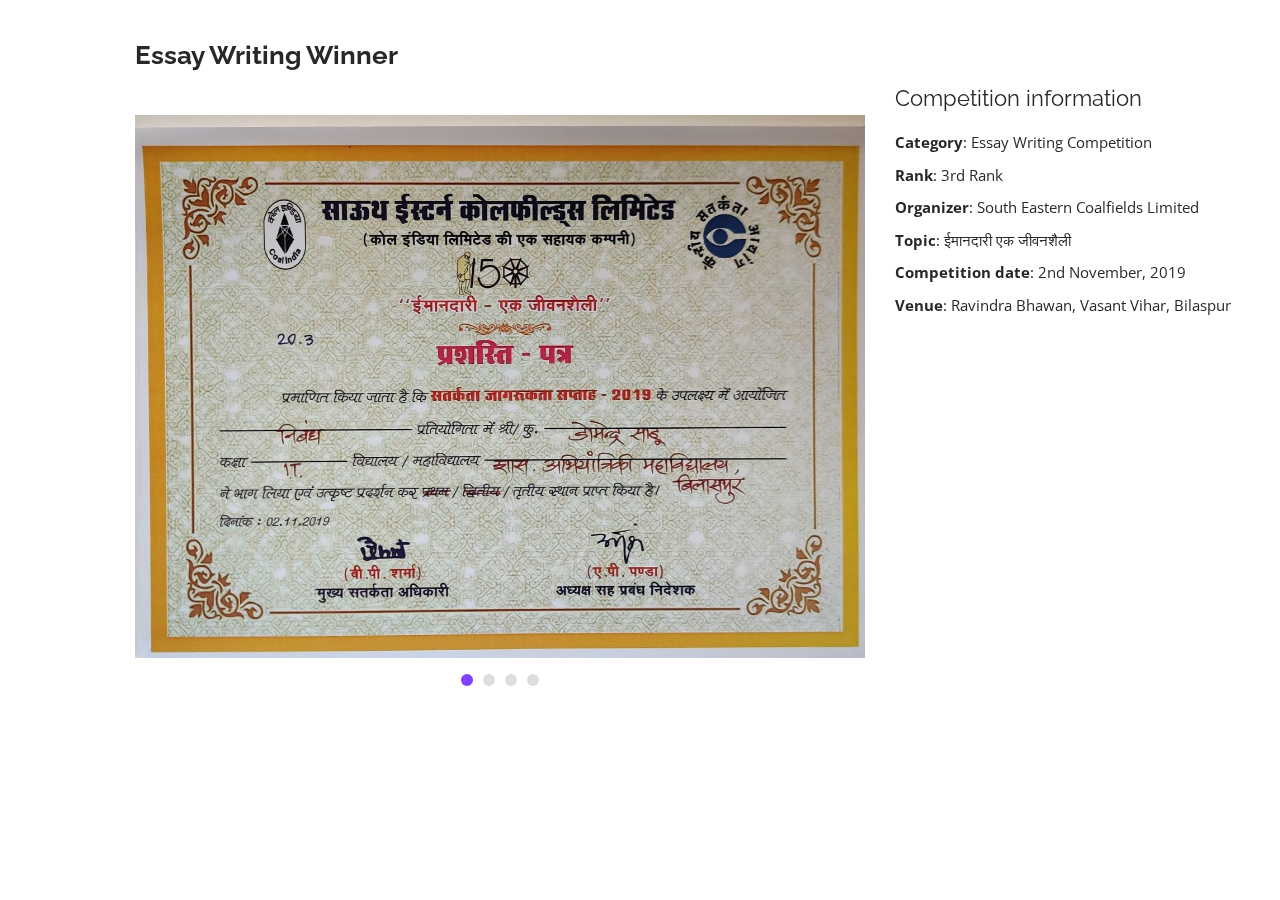
<file: comp1.html>
<!DOCTYPE html>
<html lang="en">

<head>
  <meta charset="utf-8">
  <meta content="width=device-width, initial-scale=1.0" name="viewport">

  <title>Portfolio Details - Personal Bootstrap Template</title>
  <meta content="" name="descriptison">
  <meta content="" name="keywords">

  <!-- Favicons -->
  <link href="assets/img/favicon.png" rel="icon">
  <link href="assets/img/apple-touch-icon.png" rel="apple-touch-icon">

  <!-- Google Fonts -->
  <link
    href="https://fonts.googleapis.com/css?family=Open+Sans:300,300i,400,400i,600,600i,700,700i|Raleway:300,300i,400,400i,500,500i,600,600i,700,700i|Poppins:300,300i,400,400i,500,500i,600,600i,700,700i"
    rel="stylesheet">

  <!-- Vendor CSS Files -->
  <link href="assets/vendor/bootstrap/css/bootstrap.min.css" rel="stylesheet">
  <link href="assets/vendor/icofont/icofont.min.css" rel="stylesheet">
  <link href="assets/vendor/boxicons/css/boxicons.min.css" rel="stylesheet">
  <link href="assets/vendor/venobox/venobox.css" rel="stylesheet">
  <link href="assets/vendor/owl.carousel/assets/owl.carousel.min.css" rel="stylesheet">
  <link href="assets/vendor/aos/aos.css" rel="stylesheet">

  <!-- Template Main CSS File -->
  <link href="assets/css/style.css" rel="stylesheet">

</head>

<body>

  <main id="main">

    <!-- ======= Portfolio Details ======= -->
    <section id="portfolio-details" class="portfolio-details">
      <div class="container" data-aos="fade-up">

        <div class="row">

          <div class="col-lg-8">
            <h4 class="portfolio-title">Essay Writing Winner</h4><br />
            <!-- <h2 class="portfolio-title">This is an example of portfolio detail</h2> -->
            <div class="owl-carousel portfolio-details-carousel">
              <img src="assets/img/certificate.jpg" class="img-fluid" alt="">
              <img src="assets/img/essay1.jpg" class="img-fluid" alt="">
              <img src="assets/img/essay2.jpg" class="img-fluid" alt="">
              <img src="assets/img/essay3.jpg" class="img-fluid" alt="">
            </div>
          </div>

          <div class="col-lg-4 portfolio-info">
            <h3>Competition information</h3>
            <ul>
              <li><strong>Category</strong>: Essay Writing Competition</li>
              <li><strong>Rank</strong>: 3rd Rank</li>
              <li><strong>Organizer</strong>: South Eastern Coalfields Limited</li>
              <li><strong>Topic</strong>:<em></em> ईमानदारी एक जीवनशैली</li>
              <li><strong>Competition date</strong>: 2nd November, 2019</li>
              <li><strong>Venue</strong>: Ravindra Bhawan, Vasant Vihar, Bilaspur </li>
            </ul>
          </div>
        </div>

      </div>
    </section><!-- End Portfolio Details -->

  </main><!-- End #main -->

  <a href="#" class="back-to-top"><i class="bx bx-up-arrow-alt"></i></a>
  <div id="preloader"></div>

  <!-- Vendor JS Files -->
  <script src="assets/vendor/jquery/jquery.min.js"></script>
  <script src="assets/vendor/bootstrap/js/bootstrap.bundle.min.js"></script>
  <script src="assets/vendor/jquery.easing/jquery.easing.min.js"></script>
  <script src="assets/vendor/php-email-form/validate.js"></script>
  <script src="assets/vendor/waypoints/jquery.waypoints.min.js"></script>
  <script src="assets/vendor/counterup/counterup.min.js"></script>
  <script src="assets/vendor/isotope-layout/isotope.pkgd.min.js"></script>
  <script src="assets/vendor/venobox/venobox.min.js"></script>
  <script src="assets/vendor/owl.carousel/owl.carousel.min.js"></script>
  <script src="assets/vendor/typed.js/typed.min.js"></script>
  <script src="assets/vendor/aos/aos.js"></script>

  <!-- Template Main JS File -->
  <script src="assets/js/main.js"></script>

</body>

</html>
</file>
<file: assets/vendor/venobox/venobox.css>
/* ------ venobox.css --------*/
.vbox-overlay *, .vbox-overlay *:before, .vbox-overlay *:after{
    -webkit-backface-visibility: hidden;
    -webkit-box-sizing:border-box;
    -moz-box-sizing:border-box;
    box-sizing:border-box;
}
.vbox-overlay * { 
    -webkit-backface-visibility: visible;
    backface-visibility: visible;
}
.vbox-overlay{
    display: -webkit-flex;
    display: flex;
    -webkit-flex-direction: column;
    flex-direction: column;
    -webkit-justify-content: center;
    justify-content: center;
    -webkit-align-items: center;
    align-items: center;
    position: fixed;
    left: 0;
    top: 0;
    bottom: 0;
    right: 0;
    z-index: 999999;
}

/* ----- navigation ----- */
.vbox-title{
    width: 100%;
    height: 40px;
    float: left;
    text-align: center;
    line-height: 28px;
    font-size: 12px;
    padding: 6px 50px;
    overflow: hidden;
    position: fixed;
    display: none;
    left: 0;
    z-index: 89;
}
.vbox-close{
    cursor: pointer;
    position: fixed;
    top: -1px;
    right: 0;
    width: 50px;
    height: 40px;
    padding: 6px;
    display: block;
    background-position:10px center;
    overflow: hidden;
    font-size: 24px;
    line-height: 1;
    text-align: center;
    z-index: 99;
}
.vbox-left{
    cursor: pointer;
    position: fixed;
    left: 0;
    height: 40px;
    overflow: hidden;
    line-height: 28px;
    font-size: 12px;
    z-index: 99;
    display: flex;
    align-items:center;
}
.vbox-num{
    display: inline-block;
    margin: 6px 0 6px 15px;
}
/* ----- Social share ----- */
.vbox-share{
    line-height: 28px;
    font-size: 12px;
    overflow: hidden;
    position: fixed;
    left: 0;
    z-index: 98;
    display: flex;
    align-items:center;
    justify-content: center;
    width: 100%;
    text-align: center;
}
.vbox-share svg{
    max-height: 28px;
    width: 28px;
    z-index: 10;
    margin-left: 12px;
    margin-top: 6px;
    margin-bottom: 6px;
    vertical-align: middle;
}


/* ----- navigation ARROWS ----- */
.vbox-next, .vbox-prev{
    position: fixed;
    top: 50%;
    margin-top: -15px;
    overflow: hidden;
    cursor: pointer;
    display: block;
    width: 45px;
    height: 45px;
    z-index: 99;
}
.vbox-next span, .vbox-prev span{
    position: relative;
    width: 20px;
    height: 20px;
    border: 2px solid transparent;
    border-top-color: #B6B6B6;
    border-right-color: #B6B6B6;
    text-indent: -100px;
    position: absolute;
    top: 8px;
    display: block;
}
.vbox-prev{
    left: 15px;
}
.vbox-next{
    right: 15px;
}
.vbox-prev span{
    left: 10px;
    -ms-transform: rotate(-135deg);
    -webkit-transform: rotate(-135deg);
    transform: rotate(-135deg);
}
.vbox-next span{
    -ms-transform: rotate(45deg);
    -webkit-transform: rotate(45deg);
    transform: rotate(45deg);
    right: 10px;
}
/* ------- inline window ------ */
.vbox-inline{
    width: 420px;
    height: 315px;
    height: 70vh;
    padding: 10px;
    background: #fff;
    margin: 0 auto;
    overflow: auto;
    text-align: left;
}
/* ------- Video & iFrames window ------ */
.venoframe{
    max-width: 100%;
    width: 100%;
    border: none;
    width: 100%;
    height: 260px;
    height: 70vh;
}
.venoframe.vbvid{
    height: 260px;
}
@media (min-width: 768px) {
    .venoframe, .vbox-inline{
        width: 90%;
        height: 360px;
        height: 70vh;
    }
    .venoframe.vbvid{
        width: 640px;
        height: 360px;
    }
}
@media (min-width: 992px) {
    .venoframe, .vbox-inline{
        max-width: 1200px;
        width: 80%;
        height: 540px;
        height: 70vh;
    }
    .venoframe.vbvid{
        width: 960px;
        height: 540px;
    }
}
/* 
Please do NOT edit this part! 
or at least read this note: http://i.imgur.com/7C0ws9e.gif
*/
.vbox-open{
    overflow: hidden;
}
.vbox-container{
    position: absolute;
    left: 0;
    right: 0;
    top: 0;
    bottom: 0;
    overflow-x: hidden;
    overflow-y: scroll;
    overflow-scrolling: touch;
    -webkit-overflow-scrolling: touch;
    z-index: 20;
    max-height: 100%;

}

.vbox-content{
    text-align: center;
    float: left;
    width: 100%;
    position: relative;
    overflow: hidden;
    padding: 20px 4%;
}
.vbox-container img{
    max-width: 100%;
    height: auto;
}
.vbox-figlio{
    box-shadow: 0 0 12px rgba(0,0,0,0.19), 0 6px 6px rgba(0,0,0,0.23);
    max-width: 100%;
    text-align: initial;
}
img.vbox-figlio{
    -webkit-user-select: none;
-khtml-user-select: none;
-moz-user-select: none;
-o-user-select: none;
user-select: none;
}
.vbox-content.swipe-left{
    margin-left: -200px !important;
}
.vbox-content.swipe-right{
    margin-left: 200px !important;
}
.vbox-animated{
    webkit-transition: margin 300ms ease-out;
    transition: margin 300ms ease-out;
}

/* ---------- preloader ----------
 * SPINKIT 
 * http://tobiasahlin.com/spinkit/
-------------------------------- */
.sk-double-bounce,.sk-rotating-plane{width:40px;height:40px;margin:40px auto}.sk-rotating-plane{background-color:#333;-webkit-animation:sk-rotatePlane 1.2s infinite ease-in-out;animation:sk-rotatePlane 1.2s infinite ease-in-out}@-webkit-keyframes sk-rotatePlane{0%{-webkit-transform:perspective(120px) rotateX(0) rotateY(0);transform:perspective(120px) rotateX(0) rotateY(0)}50%{-webkit-transform:perspective(120px) rotateX(-180.1deg) rotateY(0);transform:perspective(120px) rotateX(-180.1deg) rotateY(0)}100%{-webkit-transform:perspective(120px) rotateX(-180deg) rotateY(-179.9deg);transform:perspective(120px) rotateX(-180deg) rotateY(-179.9deg)}}@keyframes sk-rotatePlane{0%{-webkit-transform:perspective(120px) rotateX(0) rotateY(0);transform:perspective(120px) rotateX(0) rotateY(0)}50%{-webkit-transform:perspective(120px) rotateX(-180.1deg) rotateY(0);transform:perspective(120px) rotateX(-180.1deg) rotateY(0)}100%{-webkit-transform:perspective(120px) rotateX(-180deg) rotateY(-179.9deg);transform:perspective(120px) rotateX(-180deg) rotateY(-179.9deg)}}.sk-double-bounce{position:relative}.sk-double-bounce .sk-child{width:100%;height:100%;border-radius:50%;background-color:#333;opacity:.6;position:absolute;top:0;left:0;-webkit-animation:sk-doubleBounce 2s infinite ease-in-out;animation:sk-doubleBounce 2s infinite ease-in-out}.sk-chasing-dots .sk-child,.sk-spinner-pulse,.sk-three-bounce .sk-child{background-color:#333;border-radius:100%}.sk-double-bounce .sk-double-bounce2{-webkit-animation-delay:-1s;animation-delay:-1s}@-webkit-keyframes sk-doubleBounce{0%,100%{-webkit-transform:scale(0);transform:scale(0)}50%{-webkit-transform:scale(1);transform:scale(1)}}@keyframes sk-doubleBounce{0%,100%{-webkit-transform:scale(0);transform:scale(0)}50%{-webkit-transform:scale(1);transform:scale(1)}}.sk-wave{margin:40px auto;width:50px;height:40px;text-align:center;font-size:10px}.sk-wave .sk-rect{background-color:#333;height:100%;width:6px;display:inline-block;-webkit-animation:sk-waveStretchDelay 1.2s infinite ease-in-out;animation:sk-waveStretchDelay 1.2s infinite ease-in-out}.sk-wave .sk-rect1{-webkit-animation-delay:-1.2s;animation-delay:-1.2s}.sk-wave .sk-rect2{-webkit-animation-delay:-1.1s;animation-delay:-1.1s}.sk-wave .sk-rect3{-webkit-animation-delay:-1s;animation-delay:-1s}.sk-wave .sk-rect4{-webkit-animation-delay:-.9s;animation-delay:-.9s}.sk-wave .sk-rect5{-webkit-animation-delay:-.8s;animation-delay:-.8s}@-webkit-keyframes sk-waveStretchDelay{0%,100%,40%{-webkit-transform:scaleY(.4);transform:scaleY(.4)}20%{-webkit-transform:scaleY(1);transform:scaleY(1)}}@keyframes sk-waveStretchDelay{0%,100%,40%{-webkit-transform:scaleY(.4);transform:scaleY(.4)}20%{-webkit-transform:scaleY(1);transform:scaleY(1)}}.sk-wandering-cubes{margin:40px auto;width:40px;height:40px;position:relative}.sk-wandering-cubes .sk-cube{background-color:#333;width:10px;height:10px;position:absolute;top:0;left:0;-webkit-animation:sk-wanderingCube 1.8s ease-in-out -1.8s infinite both;animation:sk-wanderingCube 1.8s ease-in-out -1.8s infinite both}.sk-chasing-dots,.sk-spinner-pulse{width:40px;height:40px;margin:40px auto}.sk-wandering-cubes .sk-cube2{-webkit-animation-delay:-.9s;animation-delay:-.9s}@-webkit-keyframes sk-wanderingCube{0%{-webkit-transform:rotate(0);transform:rotate(0)}25%{-webkit-transform:translateX(30px) rotate(-90deg) scale(.5);transform:translateX(30px) rotate(-90deg) scale(.5)}50%{-webkit-transform:translateX(30px) translateY(30px) rotate(-179deg);transform:translateX(30px) translateY(30px) rotate(-179deg)}50.1%{-webkit-transform:translateX(30px) translateY(30px) rotate(-180deg);transform:translateX(30px) translateY(30px) rotate(-180deg)}75%{-webkit-transform:translateX(0) translateY(30px) rotate(-270deg) scale(.5);transform:translateX(0) translateY(30px) rotate(-270deg) scale(.5)}100%{-webkit-transform:rotate(-360deg);transform:rotate(-360deg)}}@keyframes sk-wanderingCube{0%{-webkit-transform:rotate(0);transform:rotate(0)}25%{-webkit-transform:translateX(30px) rotate(-90deg) scale(.5);transform:translateX(30px) rotate(-90deg) scale(.5)}50%{-webkit-transform:translateX(30px) translateY(30px) rotate(-179deg);transform:translateX(30px) translateY(30px) rotate(-179deg)}50.1%{-webkit-transform:translateX(30px) translateY(30px) rotate(-180deg);transform:translateX(30px) translateY(30px) rotate(-180deg)}75%{-webkit-transform:translateX(0) translateY(30px) rotate(-270deg) scale(.5);transform:translateX(0) translateY(30px) rotate(-270deg) scale(.5)}100%{-webkit-transform:rotate(-360deg);transform:rotate(-360deg)}}.sk-spinner-pulse{-webkit-animation:sk-pulseScaleOut 1s infinite ease-in-out;animation:sk-pulseScaleOut 1s infinite ease-in-out}@-webkit-keyframes sk-pulseScaleOut{0%{-webkit-transform:scale(0);transform:scale(0)}100%{-webkit-transform:scale(1);transform:scale(1);opacity:0}}@keyframes sk-pulseScaleOut{0%{-webkit-transform:scale(0);transform:scale(0)}100%{-webkit-transform:scale(1);transform:scale(1);opacity:0}}.sk-chasing-dots{position:relative;text-align:center;-webkit-animation:sk-chasingDotsRotate 2s infinite linear;animation:sk-chasingDotsRotate 2s infinite linear}.sk-chasing-dots .sk-child{width:60%;height:60%;display:inline-block;position:absolute;top:0;-webkit-animation:sk-chasingDotsBounce 2s infinite ease-in-out;animation:sk-chasingDotsBounce 2s infinite ease-in-out}.sk-chasing-dots .sk-dot2{top:auto;bottom:0;-webkit-animation-delay:-1s;animation-delay:-1s}@-webkit-keyframes sk-chasingDotsRotate{100%{-webkit-transform:rotate(360deg);transform:rotate(360deg)}}@keyframes sk-chasingDotsRotate{100%{-webkit-transform:rotate(360deg);transform:rotate(360deg)}}@-webkit-keyframes sk-chasingDotsBounce{0%,100%{-webkit-transform:scale(0);transform:scale(0)}50%{-webkit-transform:scale(1);transform:scale(1)}}@keyframes sk-chasingDotsBounce{0%,100%{-webkit-transform:scale(0);transform:scale(0)}50%{-webkit-transform:scale(1);transform:scale(1)}}.sk-three-bounce{margin:40px auto;width:80px;text-align:center}.sk-three-bounce .sk-child{width:20px;height:20px;display:inline-block;-webkit-animation:sk-three-bounce 1.4s ease-in-out 0s infinite both;animation:sk-three-bounce 1.4s ease-in-out 0s infinite both}.sk-circle .sk-child:before,.sk-fading-circle .sk-circle:before{display:block;border-radius:100%;content:'';background-color:#333}.sk-three-bounce .sk-bounce1{-webkit-animation-delay:-.32s;animation-delay:-.32s}.sk-three-bounce .sk-bounce2{-webkit-animation-delay:-.16s;animation-delay:-.16s}@-webkit-keyframes sk-three-bounce{0%,100%,80%{-webkit-transform:scale(0);transform:scale(0)}40%{-webkit-transform:scale(1);transform:scale(1)}}@keyframes sk-three-bounce{0%,100%,80%{-webkit-transform:scale(0);transform:scale(0)}40%{-webkit-transform:scale(1);transform:scale(1)}}.sk-circle{margin:40px auto;width:40px;height:40px;position:relative}.sk-circle .sk-child{width:100%;height:100%;position:absolute;left:0;top:0}.sk-circle .sk-child:before{margin:0 auto;width:15%;height:15%;-webkit-animation:sk-circleBounceDelay 1.2s infinite ease-in-out both;animation:sk-circleBounceDelay 1.2s infinite ease-in-out both}.sk-circle .sk-circle2{-webkit-transform:rotate(30deg);-ms-transform:rotate(30deg);transform:rotate(30deg)}.sk-circle .sk-circle3{-webkit-transform:rotate(60deg);-ms-transform:rotate(60deg);transform:rotate(60deg)}.sk-circle .sk-circle4{-webkit-transform:rotate(90deg);-ms-transform:rotate(90deg);transform:rotate(90deg)}.sk-circle .sk-circle5{-webkit-transform:rotate(120deg);-ms-transform:rotate(120deg);transform:rotate(120deg)}.sk-circle .sk-circle6{-webkit-transform:rotate(150deg);-ms-transform:rotate(150deg);transform:rotate(150deg)}.sk-circle .sk-circle7{-webkit-transform:rotate(180deg);-ms-transform:rotate(180deg);transform:rotate(180deg)}.sk-circle .sk-circle8{-webkit-transform:rotate(210deg);-ms-transform:rotate(210deg);transform:rotate(210deg)}.sk-circle .sk-circle9{-webkit-transform:rotate(240deg);-ms-transform:rotate(240deg);transform:rotate(240deg)}.sk-circle .sk-circle10{-webkit-transform:rotate(270deg);-ms-transform:rotate(270deg);transform:rotate(270deg)}.sk-circle .sk-circle11{-webkit-transform:rotate(300deg);-ms-transform:rotate(300deg);transform:rotate(300deg)}.sk-circle .sk-circle12{-webkit-transform:rotate(330deg);-ms-transform:rotate(330deg);transform:rotate(330deg)}.sk-circle .sk-circle2:before{-webkit-animation-delay:-1.1s;animation-delay:-1.1s}.sk-circle .sk-circle3:before{-webkit-animation-delay:-1s;animation-delay:-1s}.sk-circle .sk-circle4:before{-webkit-animation-delay:-.9s;animation-delay:-.9s}.sk-circle .sk-circle5:before{-webkit-animation-delay:-.8s;animation-delay:-.8s}.sk-circle .sk-circle6:before{-webkit-animation-delay:-.7s;animation-delay:-.7s}.sk-circle .sk-circle7:before{-webkit-animation-delay:-.6s;animation-delay:-.6s}.sk-circle .sk-circle8:before{-webkit-animation-delay:-.5s;animation-delay:-.5s}.sk-circle .sk-circle9:before{-webkit-animation-delay:-.4s;animation-delay:-.4s}.sk-circle .sk-circle10:before{-webkit-animation-delay:-.3s;animation-delay:-.3s}.sk-circle .sk-circle11:before{-webkit-animation-delay:-.2s;animation-delay:-.2s}.sk-circle .sk-circle12:before{-webkit-animation-delay:-.1s;animation-delay:-.1s}@-webkit-keyframes sk-circleBounceDelay{0%,100%,80%{-webkit-transform:scale(0);transform:scale(0)}40%{-webkit-transform:scale(1);transform:scale(1)}}@keyframes sk-circleBounceDelay{0%,100%,80%{-webkit-transform:scale(0);transform:scale(0)}40%{-webkit-transform:scale(1);transform:scale(1)}}.sk-cube-grid{width:40px;height:40px;margin:40px auto}.sk-cube-grid .sk-cube{width:33.33%;height:33.33%;background-color:#333;float:left;-webkit-animation:sk-cubeGridScaleDelay 1.3s infinite ease-in-out;animation:sk-cubeGridScaleDelay 1.3s infinite ease-in-out}.sk-cube-grid .sk-cube1{-webkit-animation-delay:.2s;animation-delay:.2s}.sk-cube-grid .sk-cube2{-webkit-animation-delay:.3s;animation-delay:.3s}.sk-cube-grid .sk-cube3{-webkit-animation-delay:.4s;animation-delay:.4s}.sk-cube-grid .sk-cube4{-webkit-animation-delay:.1s;animation-delay:.1s}.sk-cube-grid .sk-cube5{-webkit-animation-delay:.2s;animation-delay:.2s}.sk-cube-grid .sk-cube6{-webkit-animation-delay:.3s;animation-delay:.3s}.sk-cube-grid .sk-cube7{-webkit-animation-delay:0ms;animation-delay:0ms}.sk-cube-grid .sk-cube8{-webkit-animation-delay:.1s;animation-delay:.1s}.sk-cube-grid .sk-cube9{-webkit-animation-delay:.2s;animation-delay:.2s}@-webkit-keyframes sk-cubeGridScaleDelay{0%,100%,70%{-webkit-transform:scale3D(1,1,1);transform:scale3D(1,1,1)}35%{-webkit-transform:scale3D(0,0,1);transform:scale3D(0,0,1)}}@keyframes sk-cubeGridScaleDelay{0%,100%,70%{-webkit-transform:scale3D(1,1,1);transform:scale3D(1,1,1)}35%{-webkit-transform:scale3D(0,0,1);transform:scale3D(0,0,1)}}.sk-fading-circle{margin:40px auto;width:40px;height:40px;position:relative}.sk-fading-circle .sk-circle{width:100%;height:100%;position:absolute;left:0;top:0}.sk-fading-circle .sk-circle:before{margin:0 auto;width:15%;height:15%;-webkit-animation:sk-circleFadeDelay 1.2s infinite ease-in-out both;animation:sk-circleFadeDelay 1.2s infinite ease-in-out both}.sk-fading-circle .sk-circle2{-webkit-transform:rotate(30deg);-ms-transform:rotate(30deg);transform:rotate(30deg)}.sk-fading-circle .sk-circle3{-webkit-transform:rotate(60deg);-ms-transform:rotate(60deg);transform:rotate(60deg)}.sk-fading-circle .sk-circle4{-webkit-transform:rotate(90deg);-ms-transform:rotate(90deg);transform:rotate(90deg)}.sk-fading-circle .sk-circle5{-webkit-transform:rotate(120deg);-ms-transform:rotate(120deg);transform:rotate(120deg)}.sk-fading-circle .sk-circle6{-webkit-transform:rotate(150deg);-ms-transform:rotate(150deg);transform:rotate(150deg)}.sk-fading-circle .sk-circle7{-webkit-transform:rotate(180deg);-ms-transform:rotate(180deg);transform:rotate(180deg)}.sk-fading-circle .sk-circle8{-webkit-transform:rotate(210deg);-ms-transform:rotate(210deg);transform:rotate(210deg)}.sk-fading-circle .sk-circle9{-webkit-transform:rotate(240deg);-ms-transform:rotate(240deg);transform:rotate(240deg)}.sk-fading-circle .sk-circle10{-webkit-transform:rotate(270deg);-ms-transform:rotate(270deg);transform:rotate(270deg)}.sk-fading-circle .sk-circle11{-webkit-transform:rotate(300deg);-ms-transform:rotate(300deg);transform:rotate(300deg)}.sk-fading-circle .sk-circle12{-webkit-transform:rotate(330deg);-ms-transform:rotate(330deg);transform:rotate(330deg)}.sk-fading-circle .sk-circle2:before{-webkit-animation-delay:-1.1s;animation-delay:-1.1s}.sk-fading-circle .sk-circle3:before{-webkit-animation-delay:-1s;animation-delay:-1s}.sk-fading-circle .sk-circle4:before{-webkit-animation-delay:-.9s;animation-delay:-.9s}.sk-fading-circle .sk-circle5:before{-webkit-animation-delay:-.8s;animation-delay:-.8s}.sk-fading-circle .sk-circle6:before{-webkit-animation-delay:-.7s;animation-delay:-.7s}.sk-fading-circle .sk-circle7:before{-webkit-animation-delay:-.6s;animation-delay:-.6s}.sk-fading-circle .sk-circle8:before{-webkit-animation-delay:-.5s;animation-delay:-.5s}.sk-fading-circle .sk-circle9:before{-webkit-animation-delay:-.4s;animation-delay:-.4s}.sk-fading-circle .sk-circle10:before{-webkit-animation-delay:-.3s;animation-delay:-.3s}.sk-fading-circle .sk-circle11:before{-webkit-animation-delay:-.2s;animation-delay:-.2s}.sk-fading-circle .sk-circle12:before{-webkit-animation-delay:-.1s;animation-delay:-.1s}@-webkit-keyframes sk-circleFadeDelay{0%,100%,39%{opacity:0}40%{opacity:1}}@keyframes sk-circleFadeDelay{0%,100%,39%{opacity:0}40%{opacity:1}}.sk-folding-cube{margin:40px auto;width:40px;height:40px;position:relative;-webkit-transform:rotateZ(45deg);transform:rotateZ(45deg)}.sk-folding-cube .sk-cube{float:left;width:50%;height:50%;position:relative;-webkit-transform:scale(1.1);-ms-transform:scale(1.1);transform:scale(1.1)}.sk-folding-cube .sk-cube:before{content:'';position:absolute;top:0;left:0;width:100%;height:100%;background-color:#333;-webkit-animation:sk-foldCubeAngle 2.4s infinite linear both;animation:sk-foldCubeAngle 2.4s infinite linear both;-webkit-transform-origin:100% 100%;-ms-transform-origin:100% 100%;transform-origin:100% 100%}.sk-folding-cube .sk-cube2{-webkit-transform:scale(1.1) rotateZ(90deg);transform:scale(1.1) rotateZ(90deg)}.sk-folding-cube .sk-cube3{-webkit-transform:scale(1.1) rotateZ(180deg);transform:scale(1.1) rotateZ(180deg)}.sk-folding-cube .sk-cube4{-webkit-transform:scale(1.1) rotateZ(270deg);transform:scale(1.1) rotateZ(270deg)}.sk-folding-cube .sk-cube2:before{-webkit-animation-delay:.3s;animation-delay:.3s}.sk-folding-cube .sk-cube3:before{-webkit-animation-delay:.6s;animation-delay:.6s}.sk-folding-cube .sk-cube4:before{-webkit-animation-delay:.9s;animation-delay:.9s}@-webkit-keyframes sk-foldCubeAngle{0%,10%{-webkit-transform:perspective(140px) rotateX(-180deg);transform:perspective(140px) rotateX(-180deg);opacity:0}25%,75%{-webkit-transform:perspective(140px) rotateX(0);transform:perspective(140px) rotateX(0);opacity:1}100%,90%{-webkit-transform:perspective(140px) rotateY(180deg);transform:perspective(140px) rotateY(180deg);opacity:0}}@keyframes sk-foldCubeAngle{0%,10%{-webkit-transform:perspective(140px) rotateX(-180deg);transform:perspective(140px) rotateX(-180deg);opacity:0}25%,75%{-webkit-transform:perspective(140px) rotateX(0);transform:perspective(140px) rotateX(0);opacity:1}100%,90%{-webkit-transform:perspective(140px) rotateY(180deg);transform:perspective(140px) rotateY(180deg);opacity:0}}
</file>
<file: assets/css/style.css>
/**
* Template Name: MyResume - v2.1.0
* Template URL: https://bootstrapmade.com/free-html-bootstrap-template-my-resume/
* Author: BootstrapMade.com
* License: https://bootstrapmade.com/license/
*/

/*--------------------------------------------------------------
# General
--------------------------------------------------------------*/
body {
  font-family: "Open Sans", sans-serif;
  color: #272829;
}

a {
  color: #8040FF;
}

a:hover {
  color: #067ded;
  text-decoration: none;
}

h1, h2, h3, h4, h5, h6 {
  font-family: "Raleway", sans-serif;
}

/*--------------------------------------------------------------
# Back to top button
--------------------------------------------------------------*/
.back-to-top {
  position: fixed;
  display: none;
  width: 40px;
  height: 40px;
  border-radius: 50px;
  right: 15px;
  bottom: 15px;
  background: #8040FF;
  color: #fff;
  transition: display 0.5s ease-in-out;
  z-index: 99999;
}

.back-to-top i {
  font-size: 24px;
  position: absolute;
  top: 7px;
  left: 8px;
}

.back-to-top:hover {
  color: #fff;
  background: #0678e3;
  transition: background 0.2s ease-in-out;
}

/*--------------------------------------------------------------
# Preloader
--------------------------------------------------------------*/
#preloader {
  position: fixed;
  top: 0;
  left: 0;
  right: 0;
  bottom: 0;
  z-index: 9999;
  overflow: hidden;
  background: #fff;
}

#preloader:before {
  content: "";
  position: fixed;
  top: calc(50% - 30px);
  left: calc(50% - 30px);
  border: 6px solid #8040FF;
  border-top-color: #fff;
  border-bottom-color: #fff;
  border-radius: 50%;
  width: 60px;
  height: 60px;
  -webkit-animation: animate-preloader 1s linear infinite;
  animation: animate-preloader 1s linear infinite;
}

@-webkit-keyframes animate-preloader {
  0% {
    transform: rotate(0deg);
  }
  100% {
    transform: rotate(360deg);
  }
}

@keyframes animate-preloader {
  0% {
    transform: rotate(0deg);
  }
  100% {
    transform: rotate(360deg);
  }
}

/*--------------------------------------------------------------
# Disable aos animation delay on mobile devices
--------------------------------------------------------------*/
@media screen and (max-width: 768px) {
  [data-aos-delay] {
    transition-delay: 0 !important;
  }
}

/*--------------------------------------------------------------
# Header
--------------------------------------------------------------*/
#header {
  position: fixed;
  top: 0;
  left: 0;
  bottom: 0;
  z-index: 9997;
  transition: all 0.5s;
  padding: 15px;
  overflow-y: auto;
}

@media (max-width: 992px) {
  #header {
    width: 300px;
    background: #fff;
    border-right: 1px solid #e6e9ec;
    left: -300px;
  }
}

@media (min-width: 992px) {
  #main {
    margin-left: 100px;
  }
}

/*--------------------------------------------------------------
# Navigation Menu
--------------------------------------------------------------*/
/* Desktop Navigation */
.nav-menu * {
  margin: 0;
  padding: 0;
  list-style: none;
}

.nav-menu > ul > li {
  position: relative;
  white-space: nowrap;
}

.nav-menu a {
  display: flex;
  align-items: center;
  color: #45505b;
  padding: 10px 18px;
  margin-bottom: 8px;
  transition: 0.3s;
  font-size: 15px;
  border-radius: 50px;
  background: #f2f3f5;
  height: 56px;
  width: 100%;
  overflow: hidden;
  transition: 0.3s;
}

.nav-menu a i {
  font-size: 20px;
}

.nav-menu a span {
  padding: 0 5px 0 7px;
  color: #45505b;
}

@media (min-width: 992px) {
  .nav-menu a {
    width: 56px;
  }
  .nav-menu a span {
    display: none;
    color: #fff;
  }
}

.nav-menu a:hover, .nav-menu .active > a, .nav-menu li:hover > a {
  color: #fff;
  background: #8040FF;
}

.nav-menu a:hover span, .nav-menu .active > a span, .nav-menu li:hover > a span {
  color: #fff;
}

.nav-menu a:hover, .nav-menu li:hover > a {
  width: 100%;
  color: #fff;
}

.nav-menu a:hover span, .nav-menu li:hover > a span {
  display: block;
}

/* Mobile Navigation */
.mobile-nav-toggle {
  position: fixed;
  right: 15px;
  top: 15px;
  z-index: 9998;
  border: 0;
  background: none;
  font-size: 24px;
  transition: all 0.4s;
  outline: none !important;
  line-height: 1;
  cursor: pointer;
  text-align: right;
}

.mobile-nav-toggle i {
  color: #45505b;
}

.mobile-nav-active {
  overflow: hidden;
}

.mobile-nav-active #header {
  left: 0;
}

.mobile-nav-active .mobile-nav-toggle i {
  color: #8040FF;
}

/*--------------------------------------------------------------
# Hero Section
--------------------------------------------------------------*/
#hero {
  width: 100%;
  height: 100vh;
  background: url("../img/domendra-bg.png") top right no-repeat;
  background-size: cover;
  position: relative;
}

@media (min-width: 992px) {
  #hero {
    padding-left: 160px;
  }
}

#hero:before {
  content: "";
  background: rgba(255, 255, 255, 0.8);
  position: absolute;
  bottom: 0;
  top: 0;
  left: 0;
  right: 0;
}

#hero h1 {
  margin: 0;
  font-size: 64px;
  font-weight: 700;
  line-height: 56px;
  color: #45505b;
}

#hero p {
  color: #45505b;
  margin: 15px 0 0 0;
  font-size: 26px;
  font-family: "Poppins", sans-serif;
}

#hero p span {
  color: #8040FF;
  letter-spacing: 1px;
}

#hero .social-links {
  margin-top: 30px;
}

#hero .social-links a {
  font-size: 24px;
  display: inline-block;
  color: #45505b;
  line-height: 1;
  margin-right: 20px;
  transition: 0.3s;
}

#hero .social-links a:hover {
  color: #8040FF;
}

@media (max-width: 992px) {
  #hero {
    text-align: center;
  }
  #hero h1 {
    font-size: 32px;
    line-height: 36px;
  }
  #hero p {
    margin-top: 10px;
    font-size: 20px;
    line-height: 24px;
  }
}

/*--------------------------------------------------------------
# Sections General
--------------------------------------------------------------*/
section {
  padding: 60px 0;
  overflow: hidden;
}

.section-title {
  text-align: center;
  padding-bottom: 30px;
}

.section-title h2 {
  font-size: 32px;
  font-weight: bold;
  text-transform: uppercase;
  margin-bottom: 20px;
  padding-bottom: 20px;
  position: relative;
  color: #45505b;
}

.section-title h2::before {
  content: '';
  position: absolute;
  display: block;
  width: 120px;
  height: 1px;
  background: #ddd;
  bottom: 1px;
  left: calc(50% - 60px);
}

.section-title h2::after {
  content: '';
  position: absolute;
  display: block;
  width: 40px;
  height: 3px;
  background: #8040FF;
  bottom: 0;
  left: calc(50% - 20px);
}

.section-title p {
  margin-bottom: 0;
}

/*--------------------------------------------------------------
# About
--------------------------------------------------------------*/
.about .content h3 {
  font-weight: 700;
  font-size: 26px;
  color: #A42054;
}

.about .content ul {
  list-style: none;
  padding: 0;
}

.about .content ul li {
  padding-bottom: 10px;
}

.about .content ul i {
  font-size: 20px;
  padding-right: 2px;
  color: #8040FF;
}

.about .content p:last-child {
  margin-bottom: 0;
}

/*--------------------------------------------------------------
# Facts
--------------------------------------------------------------*/
.facts .count-box {
  padding: 30px 30px 25px 30px;
  margin-top: 30px;
  width: 100%;
  position: relative;
  text-align: center;
  background: #fff;
}

.facts .count-box i {
  position: absolute;
  top: -25px;
  left: 50%;
  transform: translateX(-50%);
  font-size: 24px;
  background: #8040FF;
  padding: 12px;
  color: #fff;
  border-radius: 50px;
}

.facts .count-box span {
  font-size: 36px;
  display: block;
  font-weight: 600;
  color: #011426;
}

.facts .count-box p {
  padding: 0;
  margin: 0;
  font-family: "Raleway", sans-serif;
  font-size: 14px;
}

/*--------------------------------------------------------------
# Akills
--------------------------------------------------------------*/
.skills .progress {
  height: 50px;
  display: block;
  background: none;
}

.skills .progress .skill {
  padding: 10px 0;
  margin: 0 0 6px 0;
  text-transform: uppercase;
  display: block;
  font-weight: 600;
  font-family: "Poppins", sans-serif;
  color: #45505b;
}

.skills .progress .skill .val {
  float: right;
  font-style: normal;
}

.skills .progress-bar-wrap {
  background: #f2f3f5;
}

.skills .progress-bar {
  width: 1px;
  height: 10px;
  transition: .9s;
  background-color: #8040FF;
}

/*--------------------------------------------------------------
# Resume
--------------------------------------------------------------*/
.resume .resume-title {
  font-size: 26px;
  font-weight: 700;
  margin-top: 20px;
  margin-bottom: 20px;
  color: #45505b;
}

.resume .resume-item {
  padding: 0 0 20px 20px;
  margin-top: -2px;
  border-left: 2px solid #8040FF;
  position: relative;
}

.resume .resume-item h4 {
  line-height: 18px;
  font-size: 18px;
  font-weight: 600;
  text-transform: uppercase;
  font-family: "Poppins", sans-serif;
  color: #8040FF;
  margin-bottom: 10px;
}

.resume .resume-item h5 {
  font-size: 16px;
  background: #f7f8f9;
  padding: 5px 15px;
  display: inline-block;
  font-weight: 600;
  margin-bottom: 10px;
}

.resume .resume-item ul {
  padding-left: 20px;
}

.resume .resume-item ul li {
  padding-bottom: 10px;
}

.resume .resume-item:last-child {
  padding-bottom: 0;
}

.resume .resume-item::before {
  content: "";
  position: absolute;
  width: 16px;
  height: 16px;
  border-radius: 50px;
  left: -9px;
  top: 0;
  background: #fff;
  border: 2px solid #8040FF;
}

/*--------------------------------------------------------------
# Portfolio
--------------------------------------------------------------*/
.portfolio .portfolio-item {
  margin-bottom: 30px;
}

.portfolio #portfolio-flters {
  padding: 0;
  margin: 0 auto 25px auto;
  list-style: none;
  text-align: center;
  background: #fff;
  border-radius: 50px;
  padding: 2px 15px;
}

.portfolio #portfolio-flters li {
  cursor: pointer;
  display: inline-block;
  padding: 10px 15px;
  font-size: 14px;
  font-weight: 600;
  line-height: 1;
  text-transform: uppercase;
  color: #272829;
  margin-bottom: 5px;
  transition: all 0.3s ease-in-out;
}

.portfolio #portfolio-flters li:hover, .portfolio #portfolio-flters li.filter-active {
  color: #8040FF;
}

.portfolio #portfolio-flters li:last-child {
  margin-right: 0;
}

.portfolio .portfolio-wrap {
  transition: 0.3s;
  position: relative;
  overflow: hidden;
  z-index: 1;
  background: rgba(69, 80, 91, 0.8);
}

.portfolio .portfolio-wrap::before {
  content: "";
  background: rgba(255, 255, 255, 0.7);
  position: absolute;
  left: 30px;
  right: 30px;
  top: 30px;
  bottom: 30px;
  transition: all ease-in-out 0.3s;
  z-index: 2;
  opacity: 0;
}

.portfolio .portfolio-wrap .portfolio-info {
  opacity: 0;
  position: absolute;
  top: 0;
  left: 0;
  right: 0;
  bottom: 0;
  text-align: center;
  z-index: 3;
  transition: all ease-in-out 0.3s;
  display: flex;
  flex-direction: column;
  justify-content: center;
  align-items: center;
}

.portfolio .portfolio-wrap .portfolio-info::before {
  display: block;
  content: "";
  width: 48px;
  height: 48px;
  position: absolute;
  top: 35px;
  left: 35px;
  border-top: 3px solid #d7dce1;
  border-left: 3px solid #d7dce1;
  transition: all 0.5s ease 0s;
  z-index: 9994;
}

.portfolio .portfolio-wrap .portfolio-info::after {
  display: block;
  content: "";
  width: 48px;
  height: 48px;
  position: absolute;
  bottom: 35px;
  right: 35px;
  border-bottom: 3px solid #d7dce1;
  border-right: 3px solid #d7dce1;
  transition: all 0.5s ease 0s;
  z-index: 9994;
}

.portfolio .portfolio-wrap .portfolio-info h4 {
  font-size: 20px;
  color: #45505b;
  font-weight: 600;
}

.portfolio .portfolio-wrap .portfolio-info p {
  color: #45505b;
  font-size: 14px;
  text-transform: uppercase;
  padding: 0;
  margin: 0;
}

.portfolio .portfolio-wrap .portfolio-links {
  text-align: center;
  z-index: 4;
}

.portfolio .portfolio-wrap .portfolio-links a {
  color: #45505b;
  margin: 0 2px;
  font-size: 28px;
  display: inline-block;
  transition: 0.3s;
}

.portfolio .portfolio-wrap .portfolio-links a:hover {
  color: #148af9;
}

.portfolio .portfolio-wrap:hover::before {
  top: 0;
  left: 0;
  right: 0;
  bottom: 0;
  opacity: 1;
}

.portfolio .portfolio-wrap:hover .portfolio-info {
  opacity: 1;
}

.portfolio .portfolio-wrap:hover .portfolio-info::before {
  top: 15px;
  left: 15px;
}

.portfolio .portfolio-wrap:hover .portfolio-info::after {
  bottom: 15px;
  right: 15px;
}

/*--------------------------------------------------------------
# Services
--------------------------------------------------------------*/
.services .icon-box {
  text-align: center;
  padding: 70px 20px 80px 20px;
  transition: all ease-in-out 0.3s;
  background: #fff;
  box-shadow: 0px 5px 90px 0px rgba(110, 123, 131, 0.05);
}

.services .icon-box .icon {
  margin: 0 auto;
  width: 100px;
  height: 100px;
  display: flex;
  align-items: center;
  justify-content: center;
  transition: ease-in-out 0.3s;
  position: relative;
}

.services .icon-box .icon i {
  font-size: 36px;
  transition: 0.5s;
  position: relative;
}

.services .icon-box .icon svg {
  position: absolute;
  top: 0;
  left: 0;
}

.services .icon-box .icon svg path {
  transition: 0.5s;
  fill: #f5f5f5;
}

.services .icon-box h4 {
  font-weight: 600;
  margin: 10px 0 15px 0;
  font-size: 22px;
}

.services .icon-box h4 a {
  color: #45505b;
  transition: ease-in-out 0.3s;
}

.services .icon-box p {
  line-height: 24px;
  font-size: 14px;
  margin-bottom: 0;
}

.services .icon-box:hover {
  border-color: #fff;
  box-shadow: 0px 0 35px 0 rgba(0, 0, 0, 0.08);
}

.services .iconbox-blue i {
  color: #8040FF;
}

.services .iconbox-blue:hover .icon i {
  color: #fff;
}

.services .iconbox-blue:hover .icon path {
  fill: #8040FF;
}

.services .iconbox-orange i {
  color: #ffa76e;
}

.services .iconbox-orange:hover .icon i {
  color: #fff;
}

.services .iconbox-orange:hover .icon path {
  fill: #ffa76e;
}

.services .iconbox-pink i {
  color: #e80368;
}

.services .iconbox-pink:hover .icon i {
  color: #fff;
}

.services .iconbox-pink:hover .icon path {
  fill: #e80368;
}

.services .iconbox-yellow i {
  color: #ffbb2c;
}

.services .iconbox-yellow:hover .icon i {
  color: #fff;
}

.services .iconbox-yellow:hover .icon path {
  fill: #ffbb2c;
}

.services .iconbox-red i {
  color: #ff5828;
}

.services .iconbox-red:hover .icon i {
  color: #fff;
}

.services .iconbox-red:hover .icon path {
  fill: #ff5828;
}

.services .iconbox-teal i {
  color: #11dbcf;
}

.services .iconbox-teal:hover .icon i {
  color: #fff;
}

.services .iconbox-teal:hover .icon path {
  fill: #11dbcf;
}

/*--------------------------------------------------------------
# Testimonials
--------------------------------------------------------------*/
.testimonials .section-header {
  margin-bottom: 40px;
}

.testimonials .testimonial-item {
  text-align: center;
}

.testimonials .testimonial-item .testimonial-img {
  width: 120px;
  border-radius: 50%;
  border: 4px solid #fff;
  margin: 0 auto;
}

.testimonials .testimonial-item h3 {
  font-size: 20px;
  font-weight: bold;
  margin: 10px 0 5px 0;
  color: #111;
}

.testimonials .testimonial-item h4 {
  font-size: 14px;
  color: #999;
  margin: 0 0 15px 0;
}

.testimonials .testimonial-item .quote-icon-left, .testimonials .testimonial-item .quote-icon-right {
  color: #90c8fc;
  font-size: 26px;
}

.testimonials .testimonial-item .quote-icon-left {
  display: inline-block;
  left: -5px;
  position: relative;
}

.testimonials .testimonial-item .quote-icon-right {
  display: inline-block;
  right: -5px;
  position: relative;
  top: 10px;
}

.testimonials .testimonial-item p {
  font-style: italic;
  margin: 0 auto 15px auto;
}

.testimonials .owl-nav, .testimonials .owl-dots {
  margin-top: 5px;
  text-align: center;
}

.testimonials .owl-dot {
  display: inline-block;
  margin: 0 5px;
  width: 12px;
  height: 12px;
  border-radius: 50%;
  background-color: #ddd !important;
}

.testimonials .owl-dot.active {
  background-color: #8040FF !important;
}

@media (min-width: 992px) {
  .testimonials .testimonial-item p {
    width: 80%;
  }
}

/*--------------------------------------------------------------
# Contact
--------------------------------------------------------------*/
.contact .info {
  width: 100%;
  background: #fff;
}

.contact .info i {
  font-size: 20px;
  color: #8040FF;
  float: left;
  width: 44px;
  height: 44px;
  background: #eef7ff;
  display: flex;
  justify-content: center;
  align-items: center;
  border-radius: 50px;
  transition: all 0.3s ease-in-out;
}

.contact .info h4 {
  padding: 0 0 0 60px;
  font-size: 22px;
  font-weight: 600;
  margin-bottom: 5px;
  color: #45505b;
}

.contact .info p {
  padding: 0 0 0 60px;
  margin-bottom: 0;
  font-size: 14px;
  color: #A42054;
}

.contact .info .email, .contact .info .phone {
  margin-top: 40px;
}

.contact .info .email:hover i, .contact .info .address:hover i, .contact .info .phone:hover i {
  background: #8040FF;
  color: #fff;
}

.contact .php-email-form {
  width: 100%;
  background: #fff;
}

.contact .php-email-form .form-group {
  padding-bottom: 8px;
}

.contact .php-email-form .validate {
  display: none;
  color: red;
  margin: 0 0 15px 0;
  font-weight: 400;
  font-size: 13px;
}

.contact .php-email-form .error-message {
  display: none;
  color: #fff;
  background: #ed3c0d;
  text-align: left;
  padding: 15px;
  font-weight: 600;
}

.contact .php-email-form .error-message br + br {
  margin-top: 25px;
}

.contact .php-email-form .sent-message {
  display: none;
  color: #fff;
  background: #18d26e;
  text-align: center;
  padding: 15px;
  font-weight: 600;
}

.contact .php-email-form .loading {
  display: none;
  background: #fff;
  text-align: center;
  padding: 15px;
}

.contact .php-email-form .loading:before {
  content: "";
  display: inline-block;
  border-radius: 50%;
  width: 24px;
  height: 24px;
  margin: 0 10px -6px 0;
  border: 3px solid #18d26e;
  border-top-color: #eee;
  -webkit-animation: animate-loading 1s linear infinite;
  animation: animate-loading 1s linear infinite;
}

.contact .php-email-form input, .contact .php-email-form textarea {
  border-radius: 4px;
  box-shadow: none;
  font-size: 14px;
}

.contact .php-email-form input {
  height: 44px;
}

.contact .php-email-form textarea {
  padding: 10px 12px;
}

.contact .php-email-form button[type="submit"] {
  background: #8040FF;
  border: 0;
  padding: 10px 35px;
  color: #fff;
  transition: 0.4s;
  border-radius: 50px;
}

.contact .php-email-form button[type="submit"]:hover {
  background: #0678e3;
}

@-webkit-keyframes animate-loading {
  0% {
    transform: rotate(0deg);
  }
  100% {
    transform: rotate(360deg);
  }
}

@keyframes animate-loading {
  0% {
    transform: rotate(0deg);
  }
  100% {
    transform: rotate(360deg);
  }
}

/*--------------------------------------------------------------
# Portfolio Details
--------------------------------------------------------------*/
.portfolio-details {
  padding: 40px 0;
}

.portfolio-details .portfolio-title {
  font-size: 26px;
  font-weight: 700;
  margin-bottom: 20px;
}

.portfolio-details .portfolio-details-carousel .owl-nav, .portfolio-details .portfolio-details-carousel .owl-dots {
  margin-top: 5px;
  text-align: center;
}

.portfolio-details .portfolio-details-carousel .owl-dot {
  display: inline-block;
  margin: 0 5px;
  width: 12px;
  height: 12px;
  border-radius: 50%;
  background-color: #ddd !important;
}

.portfolio-details .portfolio-details-carousel .owl-dot.active {
  background-color: #8040FF !important;
}

.portfolio-details .portfolio-info {
  padding-top: 45px;
}

.portfolio-details .portfolio-info h3 {
  font-size: 22px;
  font-weight: 400;
  margin-bottom: 20px;
}

.portfolio-details .portfolio-info ul {
  list-style: none;
  padding: 0;
  font-size: 15px;
}

.portfolio-details .portfolio-info ul li + li {
  margin-top: 10px;
}

.portfolio-details .portfolio-info p {
  font-size: 15px;
  padding: 15px 0 0 0;
}

@media (max-width: 992px) {
  .portfolio-details .portfolio-info {
    padding-top: 20px;
  }
}

/*--------------------------------------------------------------
# Footer
--------------------------------------------------------------*/
#footer {
  background: #f7f8f9;
  color: #45505b;
  font-size: 14px;
  text-align: center;
  padding: 30px 0;
}

#footer h3 {
  font-size: 36px;
  font-weight: 700;
  position: relative;
  font-family: "Poppins", sans-serif;
  padding: 0;
  margin: 0 0 15px 0;
}

#footer p {
  font-size: 15;
  font-style: italic;
  padding: 0;
  margin: 0 0 40px 0;
}

#footer .social-links {
  margin: 0 0 40px 0;
}

#footer .social-links a {
  font-size: 18px;
  display: inline-block;
  background: #8040FF;
  color: #fff;
  line-height: 1;
  padding: 8px 0;
  margin-right: 4px;
  border-radius: 50%;
  text-align: center;
  width: 36px;
  height: 36px;
  transition: 0.3s;
}

#footer .social-links a:hover {
  background: #0678e3;
  color: #fff;
  text-decoration: none;
}

#footer .copyright {
  margin: 0 0 5px 0;
}

#footer .credits {
  font-size: 13px;
}
</file>
